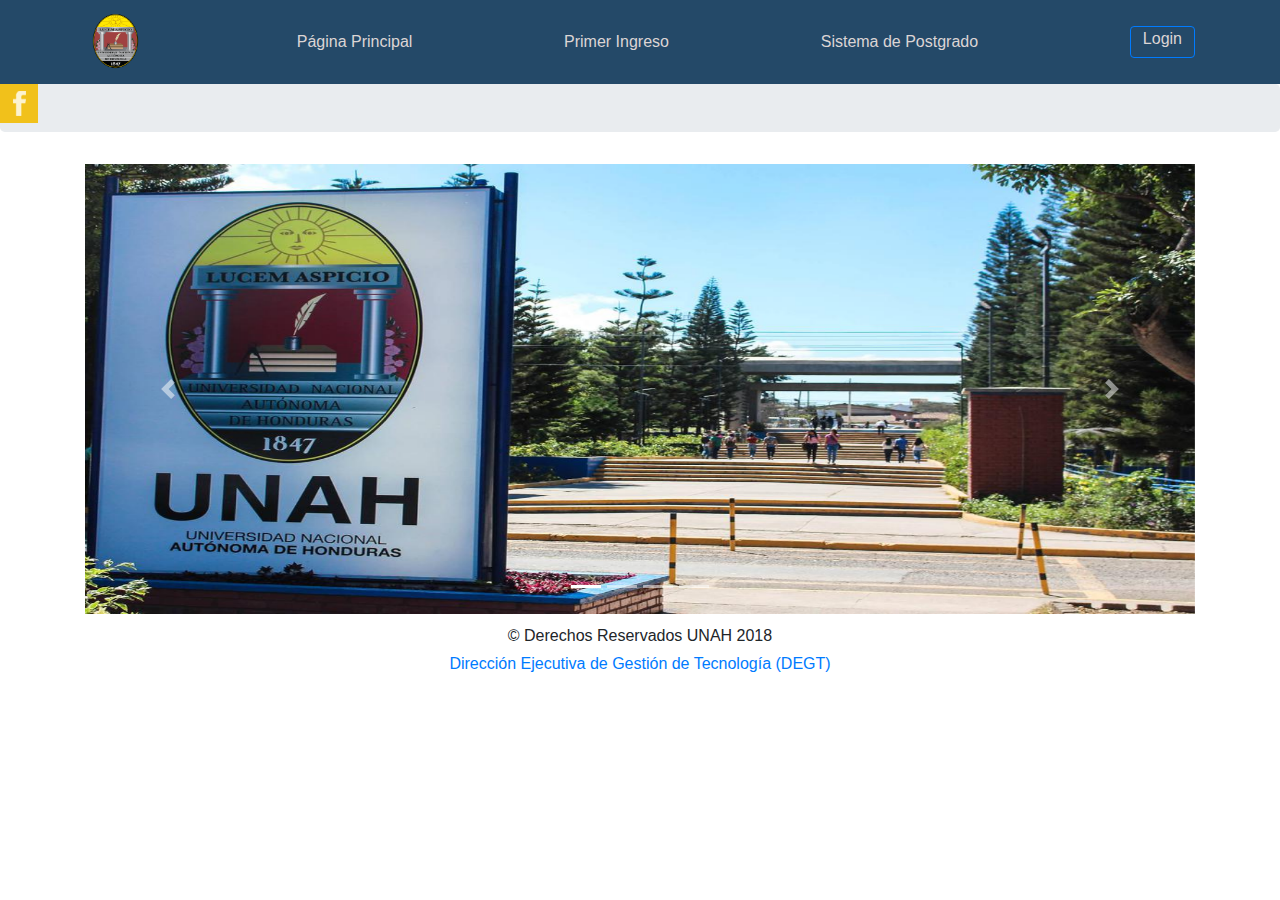
<file: index.html>
<!DOCTYPE html>
<html>

<head>
    <title>Proyecto Sistema UNAH</title>
    <meta name="Sofía Fajardo" content="">
    <link rel="stylesheet" type="text/css" href="css/style.css">
    <link rel="stylesheet" href="css/bootstrap/css/bootstrap.css">
    <script type="text/javascript" src="js/jquery-3.3.1.js"></script>
    <script src="js/bootstrap/js/bootstrap.min.js"></script>
    <script type="text/javascript" src="js/script.js"></script>
    <meta http-equiv="Content-Type" content="text/html; charset=utf-8" />
</head>

<body>
    <header class="sticky-top py-1 site-header">
        <div class="container d-flex flex-column flex-md-row justify-content-between">
            <a class="py-2" href="#">
                <img src="img/logo.png" width="60" height="60" class="d-inline-block align-top" alt="">
            </a>
            <a class="py-2 d-none d-md-inline-block" href="#">Página Principal</a>
            <a class="py-2 d-none d-md-inline-block" href="#">Primer Ingreso</a>
            <a class="py-2 d-none d-md-inline-block" href="#">Sistema de Postgrado</a>
            <!-- <a class="py-2 d-none d-md-inline-block" href="#">Administración</a> -->
            <a class="btn btn-outline-primary login" href="login/">Login</a>
        </div>
    </header>
    <main id="page" role="main">
        <div class="jumbotron p-4"></div>
        <div class="container">
            <div id="carousel" class="carousel slide" data-ride="carousel">
                <ol class="carousel-indicators">
                    <li data-target="#carousel" data-slide-to="0" class="active"></li>
                    <li data-target="#carousel" data-slide-to="1"></li>
                    <li data-target="#carousel" data-slide-to="2"></li>
                    <li data-target="#carousel" data-slide-to="3"></li>
                </ol>
                <div class="carousel-inner">
                    <div class="carousel-item active">
                        <img class="d-block w-100" src="img/1.jpg" alt="First slide" height="450" width="500">
                    </div>
                    <div class="carousel-item">
                        <img class="d-block w-100" src="img/2.jpg" alt="Second slide" height="450" width="500">
                    </div>
                    <div class="carousel-item">
                        <img class="d-block w-100" src="img/3.jpg" alt="Third slide" height="450" width="500">
                    </div>
                    <div class="carousel-item">
                        <img class="d-block w-100" src="img/4.jpg" alt="Third slide" height="450" width="500">
                    </div>
                </div>
                <a class="carousel-control-prev" href="#carousel" role="button" data-slide="prev">
                    <span class="carousel-control-prev-icon" aria-hidden="true"></span>
                    <span class="sr-only">Previous</span>
                </a>
                <a class="carousel-control-next" href="#carousel" role="button" data-slide="next">
                    <span class="carousel-control-next-icon" aria-hidden="true"></span>
                    <span class="sr-only">Next</span>
                </a>
            </div>
        </div>
    </main>
    <footer class="">
        <div class="container">
            <div class="inner text-center">
                <p class="mb-1">© Derechos Reservados UNAH 2018</p>
                <p class="mb-1"><a href="http://www.unah.edu.hn/?cat=1477&fcats" target="_blank">Dirección Ejecutiva de Gestión de Tecnología (DEGT)</a></p>
            </div>
        </div>
    </footer>
    <ul class="navegacion left">
        <li class="facebook">
            <a href="http://www.facebook.com/pages/Registro-DIPP-UNAH/419522101391216" target="_blank">
                <span class="social-text">Síguenos en Facebook</span>
                <span class="social-image facebook"></span>
            </a>
        </li>
    </ul>
</body>

</html>
</file>
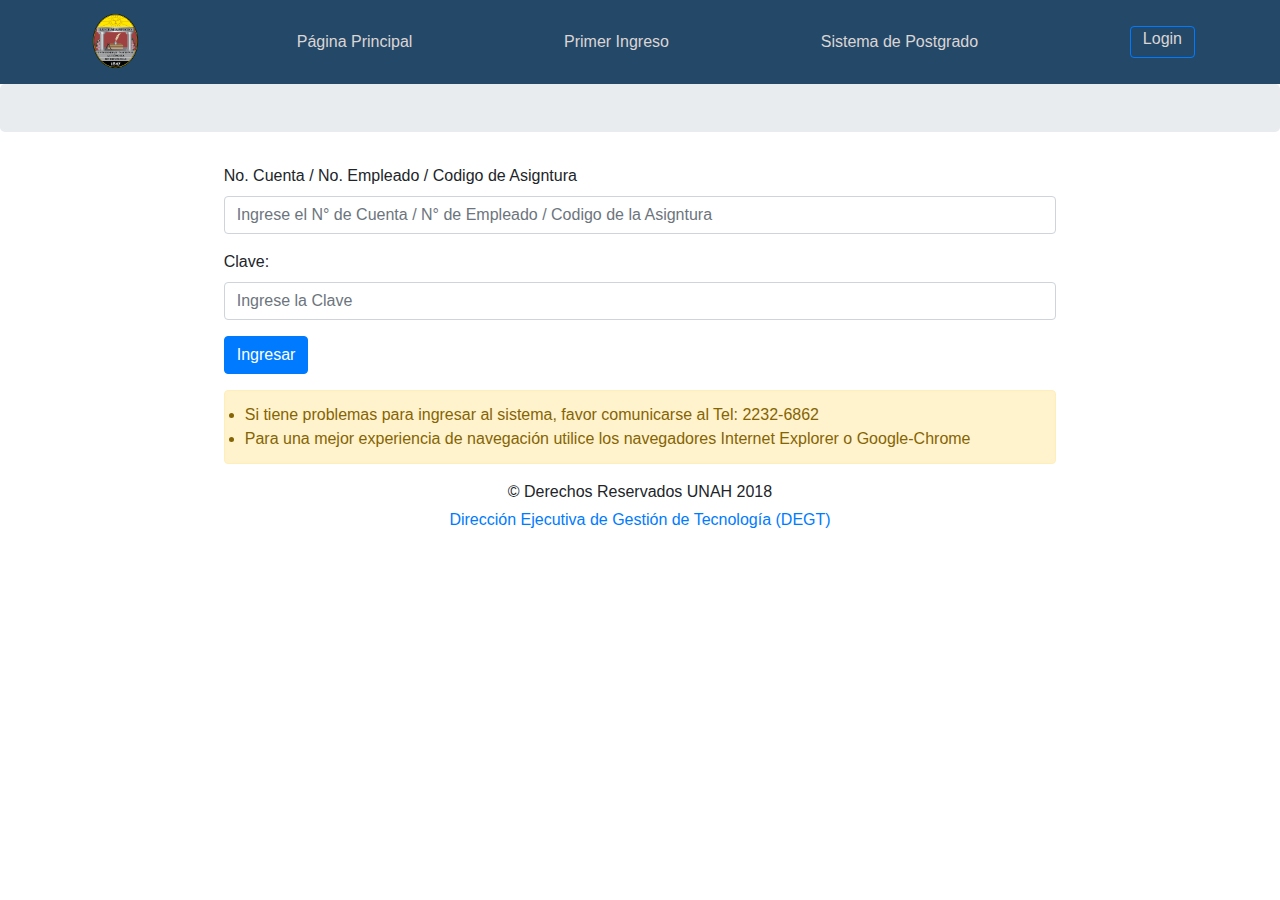
<file: login/index.html>
<!DOCTYPE html>
<html>

<head>
    <title>Login</title>
    <meta name="Sofía Fajardo" content="">
    <link rel="stylesheet" type="text/css" href="../css/style.css">
    <link rel="stylesheet" href="../css/bootstrap/css/bootstrap.css">
    <script type="text/javascript" src="../js/jquery-3.3.1.js"></script>
    <script src="../js/bootstrap/js/bootstrap.min.js"></script>
    <script type="text/javascript" src="../js/script.js"></script>
    <meta http-equiv="Content-Type" content="text/html; charset=utf-8" />
</head>

<body>
    <header class="sticky-top py-1 site-header">
        <div class="container d-flex flex-column flex-md-row justify-content-between">
            <a class="py-2" href="../">
                <img src="../img/logo.png" width="60" height="60" class="d-inline-block align-top" alt="">
            </a>
            <a class="py-2 d-none d-md-inline-block" href="../">Página Principal</a>
            <a class="py-2 d-none d-md-inline-block" href="#">Primer Ingreso</a>
            <a class="py-2 d-none d-md-inline-block" href="#">Sistema de Postgrado</a>
            <!-- <a class="py-2 d-none d-md-inline-block" href="#">Administración</a> -->
            <a class="btn btn-outline-primary login" href="#">Login</a>
        </div>
    </header>
    <main id="page" role="main">
        <div class="jumbotron p-4"></div>
        <div class="container">
            <form class="w-75 mx-auto mb-3">
                <div class="form-group">
                    <label for="cuenta" id="cuentaLabel">No. Cuenta / No. Empleado / Codigo de Asigntura</label>
                    <input type="cuenta" class="form-control" id="cuenta" placeholder="Ingrese el N° de Cuenta / N° de Empleado / Codigo de la Asigntura">
                </div>
                <div class="form-group">
                    <label for="clave">Clave:</label>
                    <input type="password" class="form-control" id="clave" placeholder="Ingrese la Clave">
                </div>
                <button type="submit" class="btn btn-primary">Ingresar</button>
            </form>
            <div class="alert alert-warning w-75 mx-auto" role="alert">
                <li>Si tiene problemas para ingresar al sistema, favor comunicarse al Tel: 2232-6862</li>
                <li>Para una mejor experiencia de navegación utilice los navegadores Internet Explorer o Google-Chrome</li>
            </div>
        </div>
    </main>
    <footer class="">
        <div class="container">
            <div class="inner text-center">
                <p class="mb-1">© Derechos Reservados UNAH 2018</p>
                <p class="mb-1"><a href="http://www.unah.edu.hn/?cat=1477&fcats" target="_blank">Dirección Ejecutiva de Gestión de Tecnología (DEGT)</a></p>
            </div>
        </div>
    </footer>
</body>

</html>
</file>
<file: css/style.css>
.site-header {
    background-color: rgba(24, 63, 96, .95);
}

.site-header a {
    color: #dcd5d5;
    transition: ease-in-out color .15s;
    margin: auto 0;
}

.site-header a.login {
    padding-top: 0px;
}

.site-header a:hover {
    color: #fff;
    text-decoration: none;
}

footer {
    margin-top: 10px;
}

.back-to-top {
    background: none;
    margin: 0;
    position: fixed;
    bottom: 0;
    right: 0;
    width: 70px;
    height: 70px;
    z-index: 100;
    display: none;
    text-decoration: none;
    color: #ffffff;
    background-color: #ff9000;
}

.back-to-top i {
    font-size: 60px;

}

.navegacion {
    top: 83px;
    position: fixed;
    margin: 0px;
    padding: 0px;
    list-style: none;
    z-index: 9999;
}

.navegacion li {
    padding: 1px 0px 1px 0px;
    overflow: hidden;
    direction: ltr;
    border: 0;
    display: block;
    float: none;
}

.navegacion a:hover {
    -webkit-transition: all 0.3s ease;
    -moz-transition: all 0.3s ease;
    transition: all 0.3s ease;
}

.navegacion li a {
    -moz-transition: all 0.3s ease;
    -webkit-transition: all 0.3s ease;
    background-color: #f1c11b;
    box-sizing: content-box;
    color: #ffffff !important;
    display: block;
    font-family: Arial,Helvetica,sans-serif;
    font-size: 11px;
    font-weight: bold;
    text-align: left;
    text-decoration: none;
    text-transform: inherit;
    transition: all 0.3s ease;
    width: 170px;
}

.navegacion li a:focus {
    outline: 0;
    border: 0;
}

.navegacion li.facebook a:hover {
    background-color: #3B5998;
}

.navegacion li a .social-text {
    display: inline-block;
    width: 130px;
}

.navegacion li a .social-image {
    float: right;
    right: 3px;
    display: block;
    width: 32px;
    height: 32px;
    background-repeat: no-repeat;
    position: absolute;
    top: 50%;
    margin-top: -16px;
}

.navegacion li a .social-image.facebook {
    background-image: url(../img/social-icons.png);
    background-position: 0 0;
}

.navegacion.left {
    left: -140px;
}

.navegacion.left li {
    left: 0;
    position: relative;
    -webkit-transform: translateX(0);
    -moz-transform: translateX(0);
    transform: translateX(0);
    -webkit-transition: -webkit-transform 0.3s;
    -moz-transition: -moz-transform 0.3s;
    transition: transform 0.3s;
}

.navegacion.left li:hover {
    -webkit-transform: translateX(140px);
    -moz-transform: translateX(140px);
    transform: translateX(140px);
    -webkit-transition: -webkit-transform 0.3s;
    -moz-transition: -moz-transform 0.3s;
    transition: transform 0.3s;
}

.navegacion.left li a {
    padding: 11px 0px 11px 10px;
    margin-left: -2px;
}
</file>
